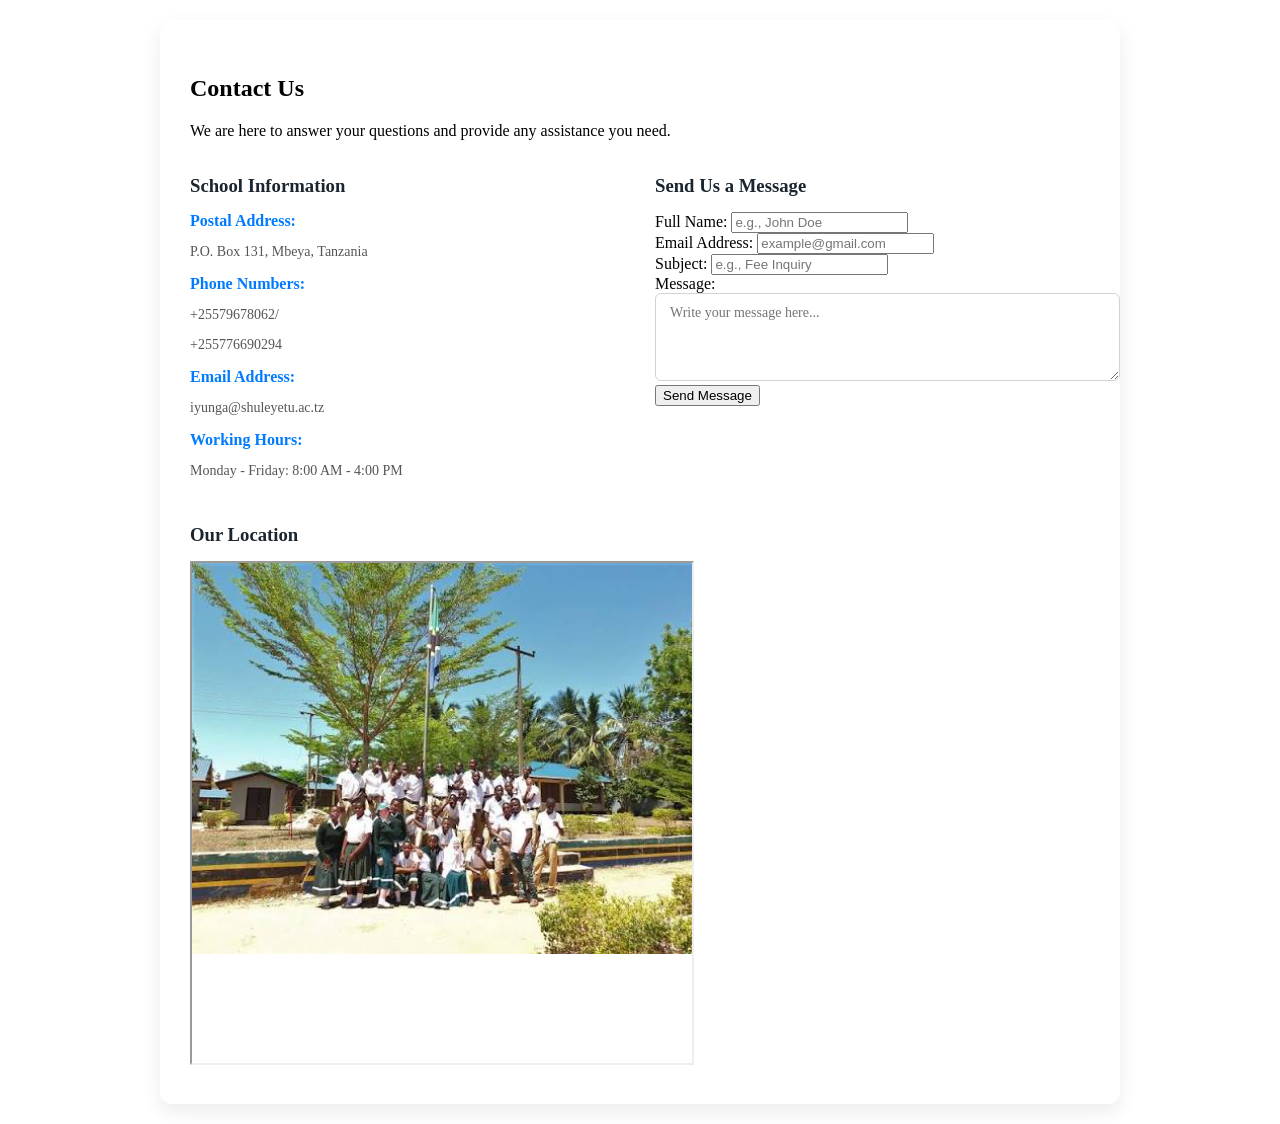
<file: about school.html>
<!DOCTYPE html>
<html lang="en">
<head>
    <meta charset="UTF-8">
    <meta name="viewport" content="width=device-width, initial-scale=1.0">
    <title>about school</title>
</head>
<body>
    <div class="contact-container">
    <h2>Contact Us</h2>
    <p class="subtitle">We are here to answer your questions and provide any assistance you need.</p>

    <div class="contact-wrapper">
        
    
        <div class="contact-info">
            <h3>School Information</h3>
            
            <div class="info-item">
                <strong>Postal Address:</strong>
                <p>P.O. Box 131, Mbeya, Tanzania</p>
            </div>

            <div class="info-item">
                <strong>Phone Numbers:</strong>
                <p>+25579678062/ </p>
                <p>+255776690294</p>
            </div>

            <div class="info-item">
                <strong>Email Address:</strong>
                <p>iyunga@shuleyetu.ac.tz</p>
            </div>

            <div class="info-item">
                <strong>Working Hours:</strong>
                <p>Monday - Friday: 8:00 AM - 4:00 PM</p>
            </div>
        </div>

    
        <form action="#" method="POST" class="contact-form">
            <h3>Send Us a Message</h3>

            <div class="form-group">
                <label for="senderName">Full Name:</label>
                <input type="text" id="senderName" name="senderName" placeholder="e.g., John Doe" required>
            </div>

            <div class="form-group">
                <label for="senderEmail">Email Address:</label>
                <input type="email" id="senderEmail" name="senderEmail" placeholder="example@gmail.com" required>
            </div>

            <div class="form-group">
                <label for="subject">Subject:</label>
                <input type="text" id="subject" name="subject" placeholder="e.g., Fee Inquiry" required>
            </div>

            <div class="form-group">
                <label for="message">Message:</label>
                <textarea id="message" name="message" rows="4" placeholder="Write your message here..." required></textarea>
            </div>

            <button type="submit" class="submit-btn">Send Message</button>
        </form>

    </div>


    <div class="map-container">
        <h3>Our Location</h3>
        <iframe 
        <img src="iyunga.jpg" alt="iyunga photo" width="500px" height="500px">
            width="100%" 
            height="300" 
            style="border:0; border-radius: 8px;" 
            allowfullscreen="" 
            loading="lazy">
        </iframe>
    </div>

</div>
<style>
    .contact-container {
    background-color: #ffffff;
    padding: 35px 30px;
    border-radius: 12px;
    box-shadow: 0 8px 20px rgba(0, 0, 0, 0.08);
    width: 100%;
    max-width: 900px;
    margin: 20px auto;
}

.contact-wrapper {
    display: flex;
    flex-wrap: wrap;
    gap: 30px;
    margin-bottom: 30px;
}

.contact-info, .contact-form {
    flex: 1;
    min-width: 280px;
}

.contact-info h3, .contact-form h3, .map-container h3 {
    margin-bottom: 15px;
    color: #1a252f;
}

.info-item {
    margin-bottom: 15px;
}

.info-item strong {
    color: #007bff;
    display: block;
    margin-bottom: 3px;
}

.info-item p {
    color: #555;
    font-size: 14px;
}

.contact-form textarea {
    width: 100%;
    padding: 11px 14px;
    border: 1px solid #ced4da;
    border-radius: 6px;
    font-size: 14px;
    font-family: inherit;
    resize: vertical;
}

.contact-form textarea:focus {
    border-color: #007bff;
    outline: none;
    box-shadow: 0 0 5px rgba(0, 123, 255, 0.25);
}

.map-container {
    margin-top: 20px;
}
</style>
    
</body>
</html>
</file>
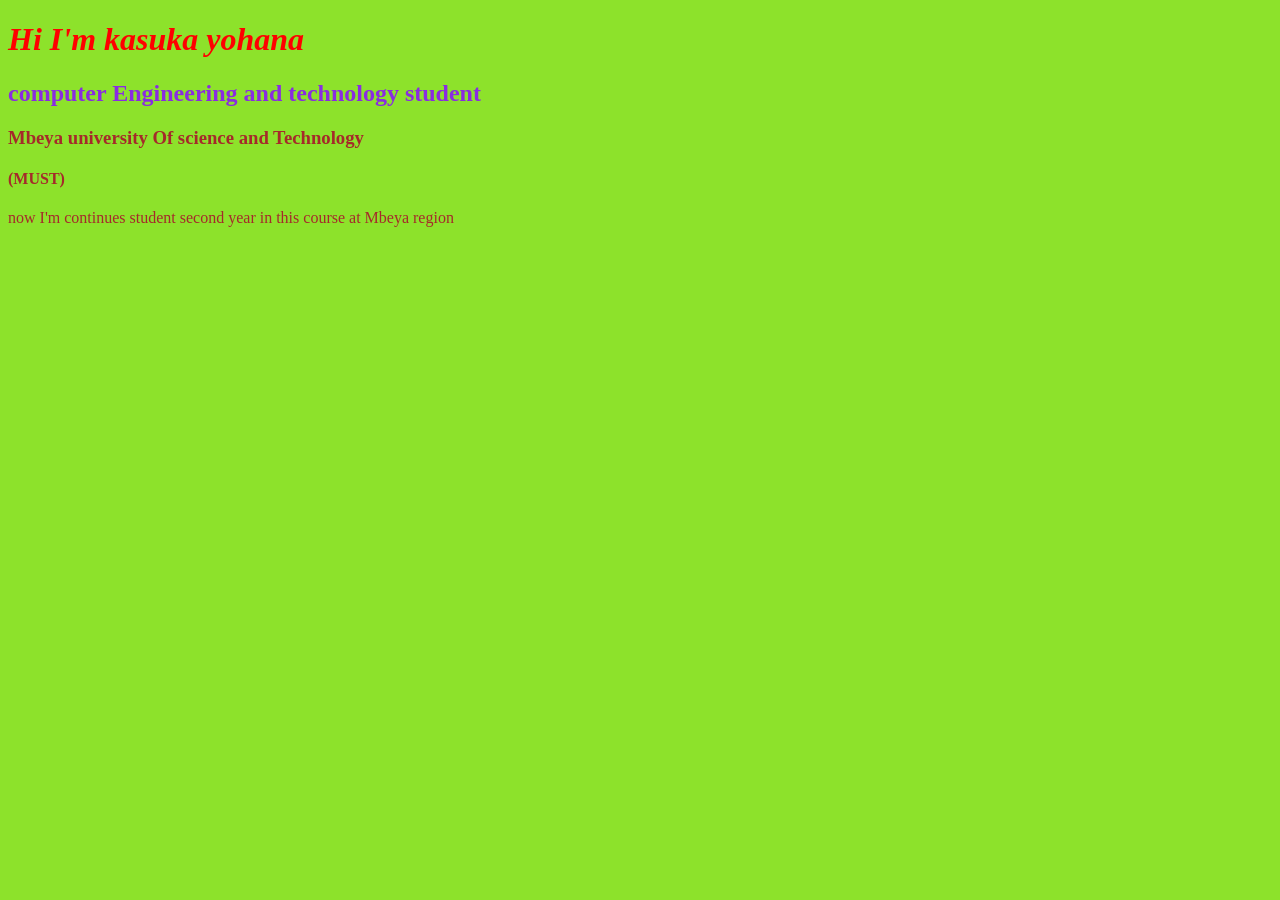
<file: About.html>
<!DOCTYPE html>
<html lang="en">
<head>
    <meta charset="UTF-8">
    <meta name="viewport" content="width=device-width, initial-scale=1.0">
    <title>About kasuka</title>
</head>
<body>
  
    <h1>Hi I'm kasuka yohana</h1>
    <h2>computer Engineering and technology student</h2>
    <h3>Mbeya university Of science and Technology</h3>
    <h4>(MUST)</h4>
    <p>now I'm continues student second year in this course at Mbeya region</p>
    <style>
        body {
            background-color: rgb(141, 226, 43);
            color: brown;
            height: 1px;
            h1 {
                color: red;
                font-style: oblique;
            }
            h2 {
                color: blueviolet;
            }
        }
    </style>
    
</body>
</html>
</file>
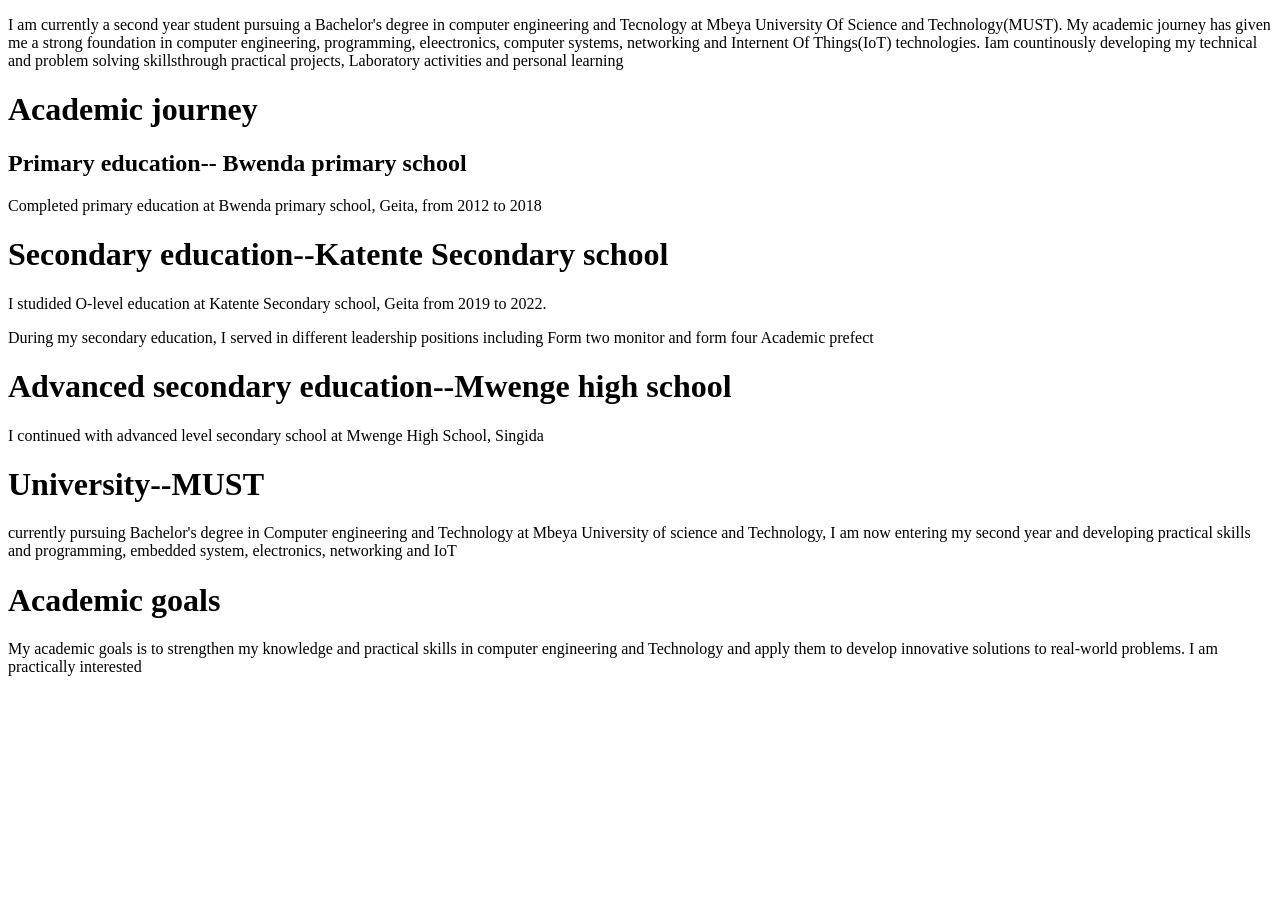
<file: Academic status.html>
<!DOCTYPE html>
<html lang="en">
<head>
    <meta charset="UTF-8">
    <meta name="viewport" content="width=device-width, initial-scale=1.0">
    <title>My academic status</title>
</head>
<body>
   
    <p>I am currently a second year student pursuing a Bachelor's degree in computer engineering and Tecnology at Mbeya University Of Science  and Technology(MUST). My academic journey has given me a strong foundation in computer engineering, programming, eleectronics, computer systems, networking and Internent Of Things(IoT) technologies. Iam countinously developing my technical and problem solving skillsthrough practical projects, Laboratory activities and personal learning</p>
    <h1>Academic journey</h1>
    <h2>Primary education-- Bwenda primary school</h2>
    <p>Completed primary education at Bwenda primary school, Geita, from 2012 to 2018</p>

    <h1>Secondary education--Katente Secondary school</h1>
    <p>I studided O-level education at Katente Secondary school, Geita from 2019 to 2022.</p>
    <p>During my secondary education, I served in different leadership positions including Form two monitor and form four Academic prefect</p>

    <h1>Advanced secondary education--Mwenge high school</h1>
    <p>I continued with advanced level secondary school at Mwenge High School, Singida</p>

    <h1>University--MUST</h1>
    <p>currently pursuing Bachelor's degree in Computer engineering and Technology at Mbeya University of science and Technology, I am now entering my second year and developing practical skills and programming, embedded system, electronics, networking and IoT</p>

    <h1>Academic goals</h1>
    <p>My academic goals is to strengthen my knowledge and practical skills in computer engineering and Technology and apply them to develop innovative solutions to real-world problems. I am practically interested</p>
    
</body>
</html>
</file>
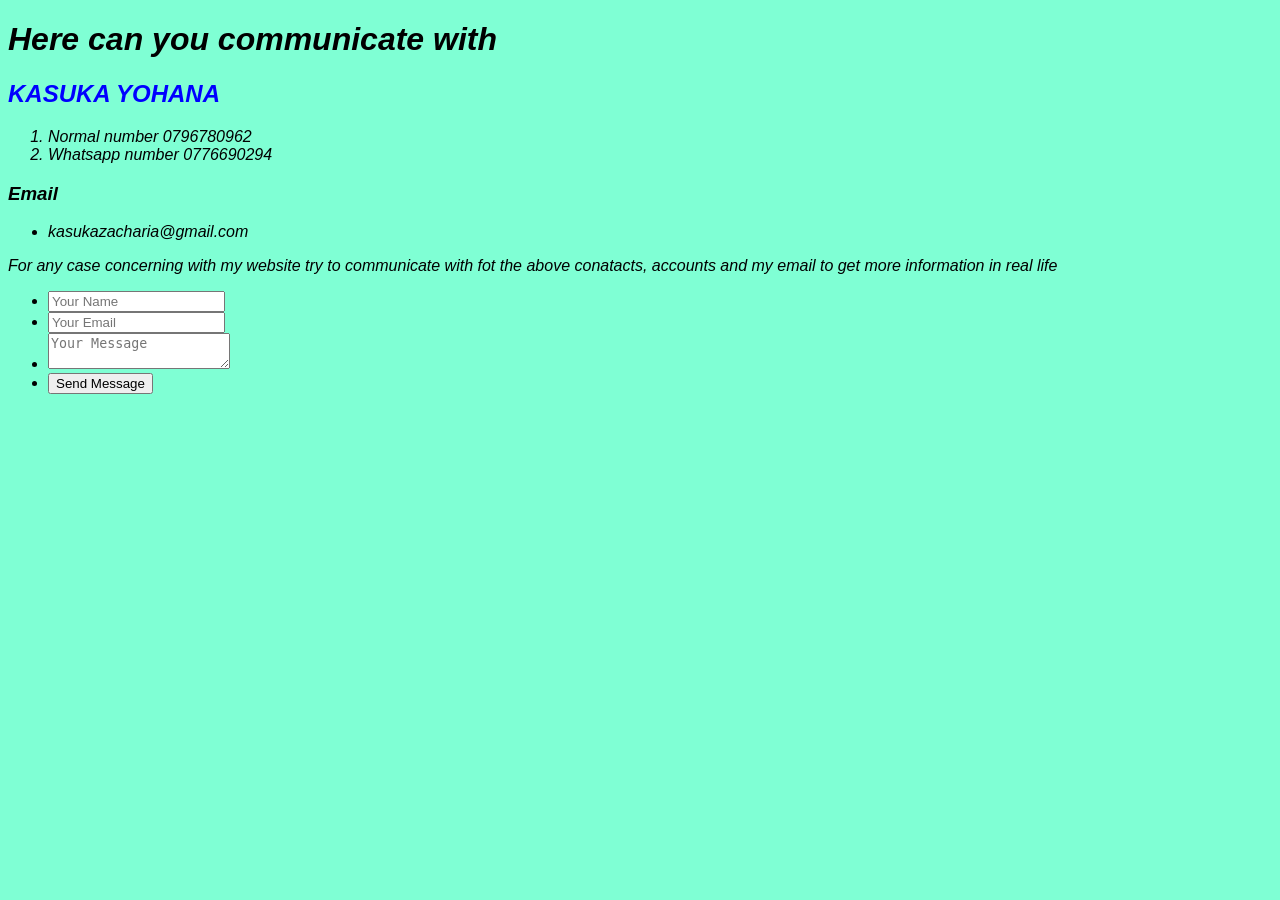
<file: contact me.html>
<!DOCTYPE html>
<html lang="en">
<head>
    <meta charset="UTF-8">
    <meta name="viewport" content="width=device-width, initial-scale=1.0">
    <title>contact me</title>
</head>
<body>
   
</nav>
    <h1>Here can you communicate with </h1>
    <H2>KASUKA YOHANA</H2>
    <ol>
        <li>Normal number  0796780962</li>
        <li>Whatsapp number 0776690294</li>
        
    </ol>
    <h3>Email</h3>
    <ul>
        <li>kasukazacharia@gmail.com</li>
    </ul>
    <p>For any case concerning with my website try to communicate with fot the above conatacts, accounts and my email to get more information in real life</p>
    <form>
        <ul>
            <li><input type="text" placeholder="Your Name" required></li>
            <li> <input type="email" placeholder="Your Email"></li>
            <li><textarea placeholder="Your Message"></textarea></li>
            <li><button>Send Message</button></li>
        </ul>
        
    </form>
    
</body>
<style>
    body{
        background-color: aquamarine;
         font-family: Arial, sans-serif;
         font-weight: 200px;
         font-style: oblique;
         font-size: medium;
         H2 {
            color: blue;
         }
    }
</style>
</html>
</file>
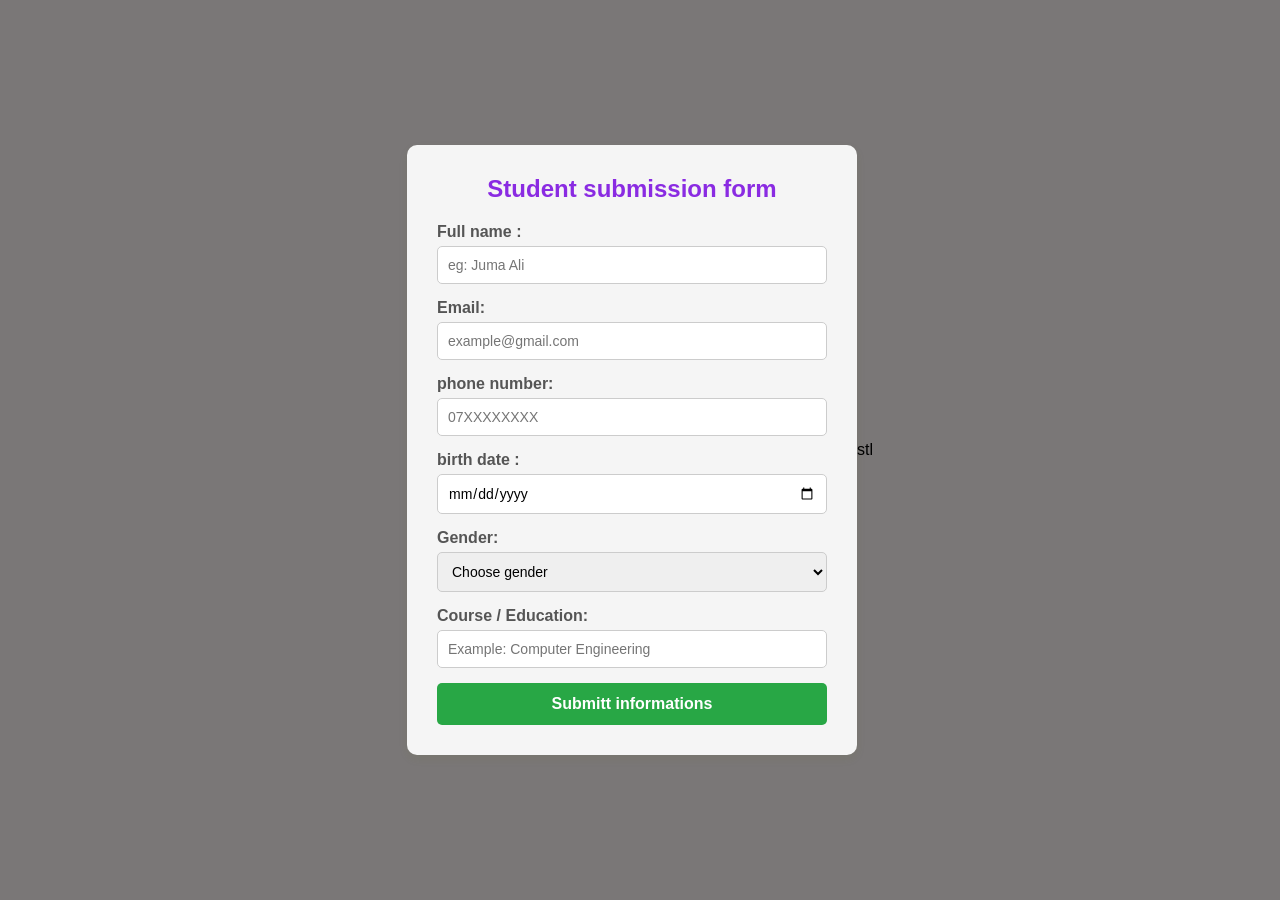
<file: form.html>
<!DOCTYPE html>
<html lang="en">
<head>
    <meta charset="UTF-8">
    <meta name="viewport" content="width=device-width, initial-scale=1.0">
    <title>Student submission form </title>
</head>
<body>
    <div class="form-container">
    <h2>Student submission form</h2>
    <form action="#" method="POST">
        
        <div class="form-group">
            <label for="fullName">Full name :</label>
            <input type="text" id="fullName" name="fullName" placeholder="eg: Juma Ali" required>
        </div>

        <div class="form-group">
            <label for="email">Email:</label>
            <input type="email" id="email" name="email" placeholder="example@gmail.com" required>
        </div>

        <div class="form-group">
            <label for="phone">phone number:</label>
            <input type="tel" id="phone" name="phone" placeholder="07XXXXXXXX" required>
        </div>

        <div class="form-group">
            <label for="dob"> birth date :</label>
            <input type="date" id="dob" name="dob" required>
        </div>

        <div class="form-group">
            <label for="gender">Gender:</label>
            <select id="gender" name="gender" required>
                <option value="">Choose gender</option>
                <option value="male">Male</option>
                <option value="female">Female</option>
            </select>
        </div>

        <div class="form-group">
            <label for="course">Course / Education:</label>
            <input type="text" id="course" name="course" placeholder="Example: Computer Engineering" required>
        </div>

        <button type="submit" class="submit-btn">Submitt informations</button>

    </form>
</div>
stl
<style>
    * {
    box-sizing: border-box;
    margin: 0;
    padding: 0;
    font-family: 'Segoe UI', Tahoma, Geneva, Verdana, sans-serif;
}

body {
    background-color: rgb(122, 119, 119);
    display: flex;
    justify-content: center;
    align-items: center;
    min-height: 100vh;
    padding: 20px;
}

.form-container {
    background-color: whitesmoke;
    padding: 30px;
    border-radius: 10px;
    box-shadow: 0 4px 8px rgba(105, 119, 43, 0.1);
    width: 100%;
    max-width: 450px;
}

.form-container h2 {
    text-align: center;
    margin-bottom: 20px;
    color: blueviolet;
}

.form-group {
    margin-bottom: 15px;
}

.form-group label {
    display: block;
    margin-bottom: 5px;
    font-weight: bold;
    color: #555;
}

.form-group input, 
.form-group select {
    width: 100%;
    padding: 10px;
    border: 1px solid #ccc;
    border-radius: 5px;
    font-size: 14px;
}

.form-group input:focus, 
.form-group select:focus {
    border-color: #007bff;
    outline: none;
}

.submit-btn {
    width: 100%;
    padding: 12px;
    background-color: #28a745;
    color: white;
    border: none;
    border-radius: 5px;
    font-size: 16px;
    font-weight: bold;
    cursor: pointer;
    transition: background-color 0.3s ease;
}

.submit-btn:hover {
    background-color: blue;
}
</style>
    
</body>
</html>
</file>
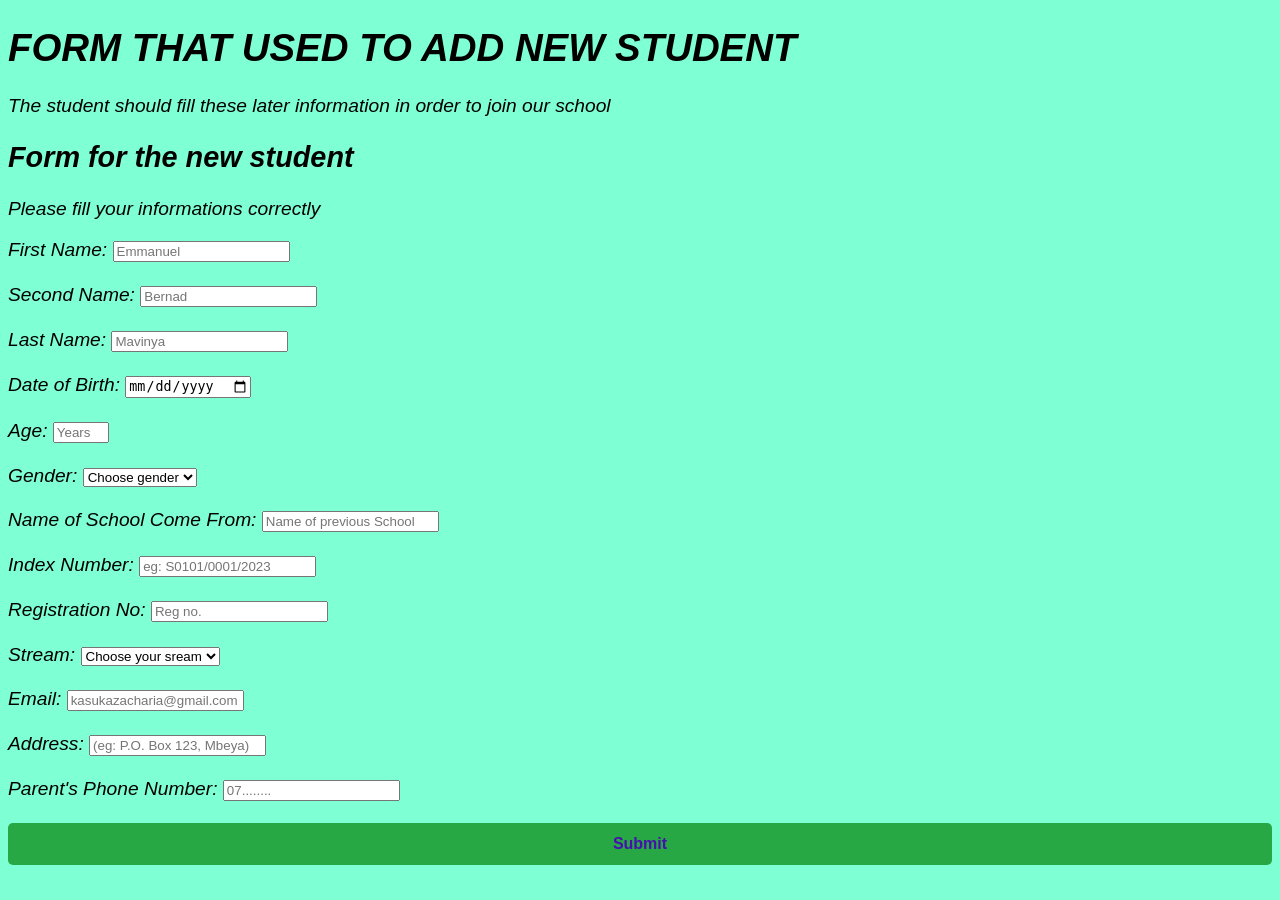
<file: form1.html>
<!DOCTYPE html>
<html lang="en">
<head>
    <meta charset="UTF-8">
    <meta name="viewport" content="width=device-width, initial-scale=1.0">
    <title>student submission</title>
</head>
<body>
    <h1>FORM THAT USED TO ADD NEW STUDENT </h1>
    <p>The student should fill these later information in order to join our school</p>
   
<div class="form-container">
<h2>Form for the new student</h2>
<p class="subtitle">Please fill your informations correctly</p>
<form action="#" method="POST">

<div class="form-group">
<label for="firstName">First Name:</label>
<input type="text" id="firstName" name="firstName" placeholder="Emmanuel" required> 
</div>
<br>

<div class="form-group">
<label for="secondName">Second Name:</label>
<input type="text" id="secondName" name="secondName" placeholder="Bernad" required>
</div>
<br>

<div class="form-group">
<label for="lastName">Last Name:</label>
<input type="text" id="lastName" name="lastName" placeholder="Mavinya" required>
</div>
<br>

<div class="form-group">
<label for="dob">Date of Birth:</label>
<input type="date" id="dob" name="dob" required>
</div>
<br>
<div class="form-group">
<label for="age">Age:</label>
<input type="number" id="age" name="age" placeholder="Years" min="1" max="100" required>
</div>
<br>

<div class="form-group">
<label for="gender">Gender:</label>
<select id="gender" name="gender" required>
<option value="">Choose gender</option>
<option value="Male">Male</option>
<option value="Female">Female</option>
</select>
</div>
<br>

<div class="form-group">
<label for="previousSchool">Name of School Come From:</label>
<input type="text" id="previousSchool" name="previousSchool" placeholder="Name of previous School" required>
</div>
<br>

<div class="form-group">
<label for="indexNumber">Index Number:</label>
<input type="text" id="indexNumber" name="indexNumber" placeholder="eg: S0101/0001/2023" required>
</div>
<br>
<div class="form-group">
<label for="regNo">Registration No:</label>
<input type="text" id="regNo" name="regNo" placeholder="Reg no." required>
</div>
<br>

<div class="form-group">
<label for="stream">Stream:</label>
<select id="stream" name="stream" required>
<option value="">Choose your sream </option>
<option value="Science">Science</option>
<option value="Arts">Arts</option>
<option value="Commercial">Commercial</option>
</select>
</div>
<br>
<div class="form-group">
<label for="email">Email:</label>
<input type="email" id="email" name="email" placeholder="kasukazacharia@gmail.com" required>
</div>
<br>
<div class="form-group">
<label for="address">Address:</label>
<input type="text" id="address" name="address" placeholder="(eg: P.O. Box 123, Mbeya)" required>
</div>
<br>
<div class="form-group">
<label for="parentPhone">Parent's Phone Number:</label>
<input type="tel" id="parentPhone" name="parentPhone" placeholder="07........" required>
</div>
<br>
<button type="submit" class="submit-btn">Submit</button>
</form>
</div>
<style>
    body {
        background-color:aquamarine;
        justify-content: center;
        align-items: center;
        font-style: oblique;
        font-weight: 200px;
        font-family: 'Segoe UI', Tahoma, Geneva, Verdana, sans-serif;
        font-size: larger;
        
        .submit-btn {
    width: 100%;
    padding: 12px;
    background-color: #28a745;
    color: rgb(71, 15, 175);
    border: none;
    border-radius: 5px;
    font-size: 16px;
    font-weight: bold;
    cursor: pointer;
    transition: background-color 0.3s ease;
}
        
    }
</style>
    
</body>
</html>
</file>
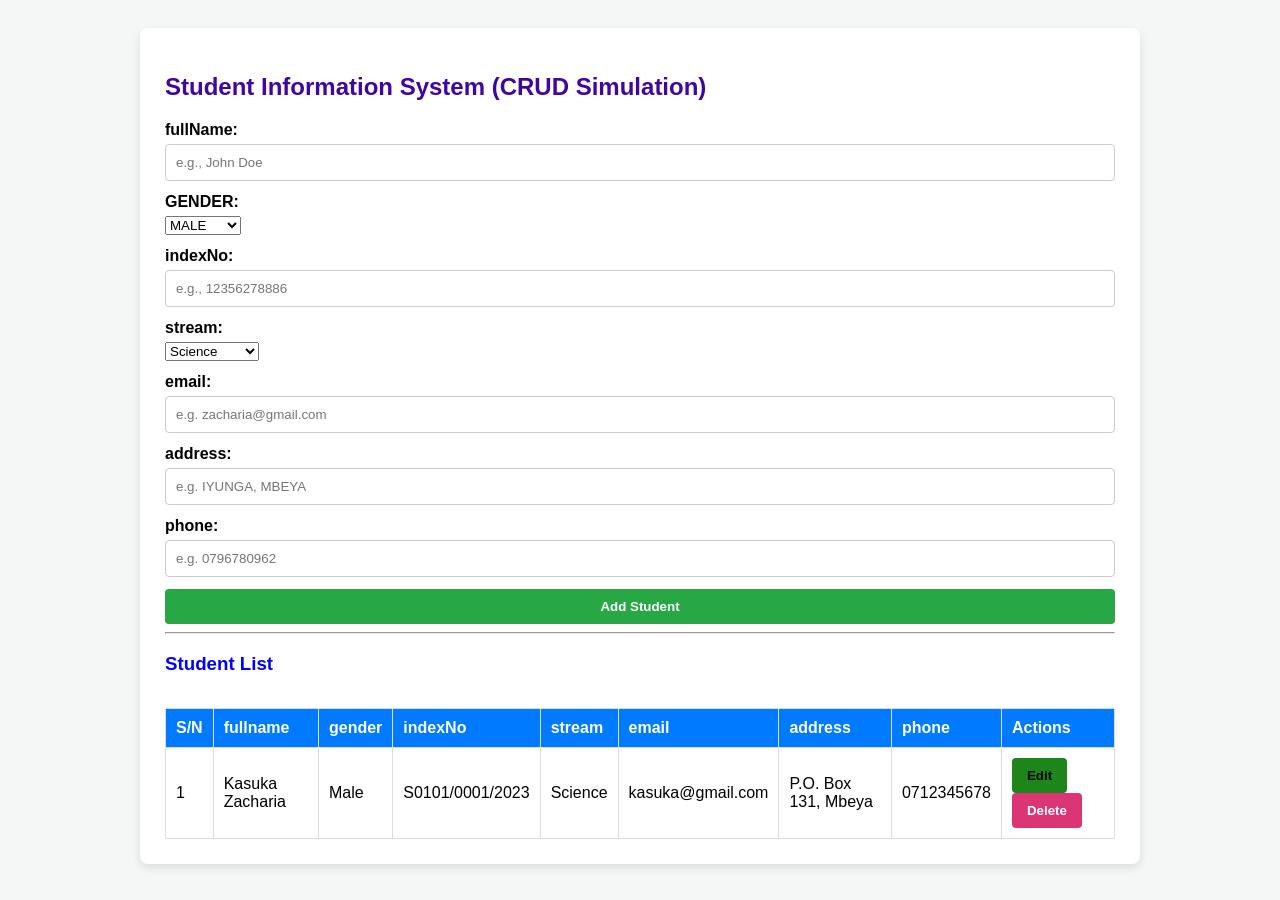
<file: Fronted CRUD Simulation.html>
<!DOCTYPE html>
<html lang="en">
<head>
    <meta charset="UTF-8">
    <meta name="viewport" content="width=device-width, initial-scale=1.0">
    <title>Frontend CRUD Simulation</title>
    <link rel="stylesheet" href="style.css">
</head>
<body>

    <div class="crud-container">
        <h2>Student Information System (CRUD Simulation)</h2>

        <!-- FORM FOR ADDING / EDITING DATA (CREATE / UPDATE) -->
        <form id="studentForm">
            <input type="hidden" id="studentIndex" value=""> <!-- Used during updates -->
            
            <div class="form-group">
                <label for="fullName">fullName:</label>
                <input type="text" id="fullName" placeholder="e.g., John Doe" required>
            </div>
            
            <div class="form-group">
                <label for="GENDER">GENDER:</label>
                <select id="gender" required>
                    <option value="MALE">MALE</option>
                    <option value="FEMALE">FEMALE</option>
                </select>
            </div>

            <div class="form-group">
                <label for="course">indexNo:</label>
                <input type="text" id="indexNo" placeholder="e.g., 12356278886" required>
            </div>

            <div class="form-group">
                <label for="stream">stream:</label>
                <select id="stream" required>
                    <option value="Science">Science</option>
                    <option value="Commercial">Commercial</option>
                    <option value="Arts">Arts</option>   
                </select>
            </div>

            <div class="form-group">
                <label for="email">email:</label>
                <input type="text" id="email" placeholder="e.g. zacharia@gmail.com" required>
            </div>

            <div class="form-group">
                <label for="address">address:</label>
                <input type="text" id="address" placeholder="e.g. IYUNGA, MBEYA" required>
            </div>

            <div class="form-group">
                <label for="phone">phone:</label>
                <input type="text" id="phone" placeholder="e.g. 0796780962" required>
            </div>

            <button type="submit" id="submitBtn">Add Student</button>
        </form>

        <hr>

        <!-- TABLE FOR DISPLAYING DATA (READ / DELETE / EDIT) -->
        <h3>Student List</h3>
        <div style="overflow-x: auto;">
            <table>
                <thead>
                    <tr>
                        <th>S/N</th>
                        <th>fullname</th>
                        <th>gender</th>
                        <th>indexNo</th>
                        <th>stream</th>
                        <th>email</th>
                        <th>address</th>
                        <th>phone</th>
                        <th>Actions</th>
                    </tr>
                </thead>
                <tbody id="studentTableBody">
                    <!-- Data will be populated here via JavaScript -->
                </tbody>
            </table>
        </div>
    </div>

    <script src="script.js"></script>
    <style>
        h3 {
            color: blue;
        }
    </style>
</body>
</html>
</file>
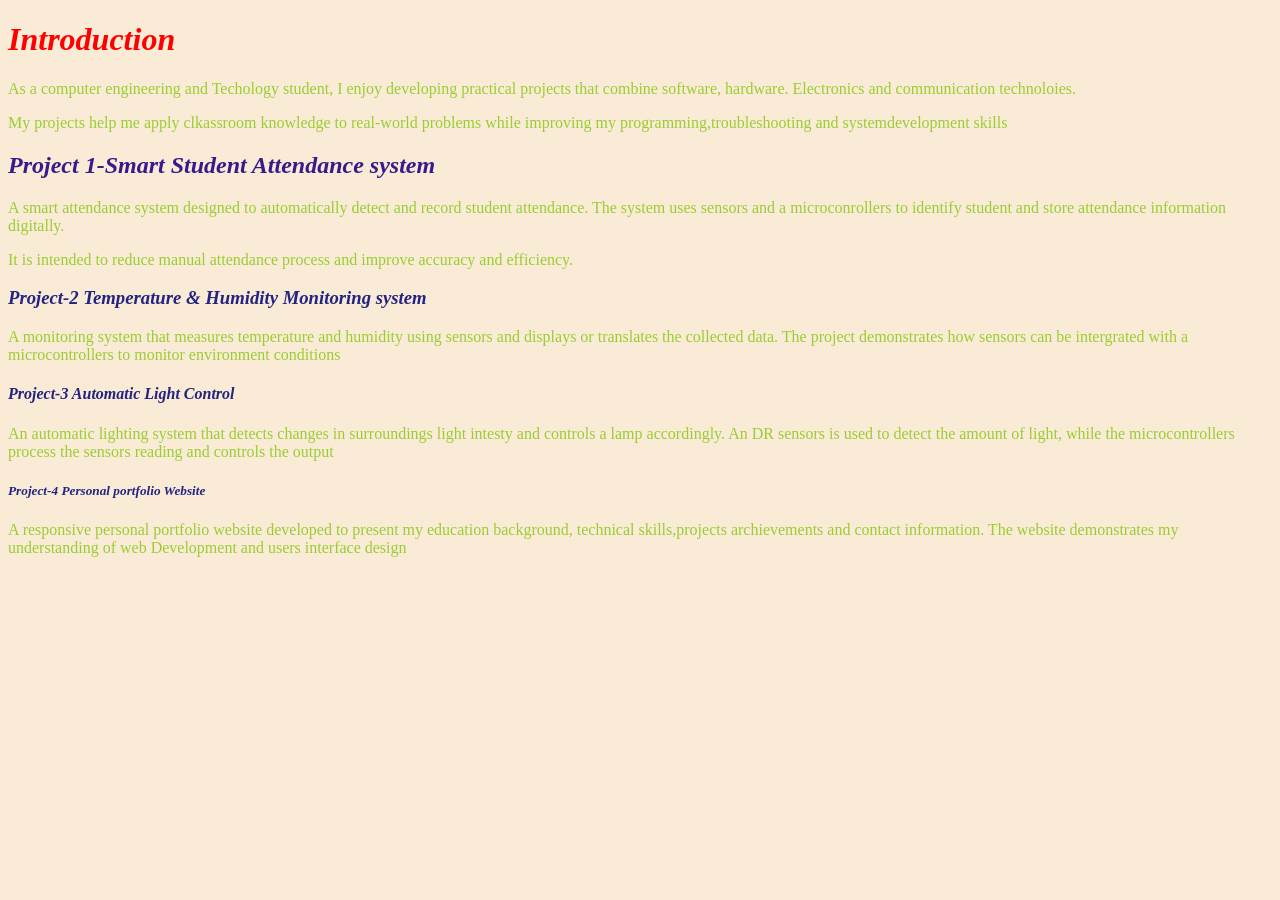
<file: projects.html>
<!DOCTYPE html>
<html lang="en">
<head>
    <meta charset="UTF-8">
    <meta name="viewport" content="width=device-width, initial-scale=1.0">
    <title>My Projects</title>
</head>
<body>
   
    <h1>Introduction</h1>
    <p>As a computer engineering and Techology student, I enjoy developing practical projects that combine software, hardware. Electronics and communication technoloies.</p>
    <p>My projects help me apply clkassroom knowledge to real-world problems while improving my programming,troubleshooting and systemdevelopment skills</p>
    <h2>Project 1-Smart Student Attendance system</h2>
    <p>A smart attendance system designed to automatically detect and record student attendance. The system uses sensors and a microconrollers to identify student and store attendance information digitally.</p>
    <p>It is intended to reduce manual attendance process and improve accuracy and efficiency.</p>

    <h3>Project-2 Temperature & Humidity Monitoring system</h3>
    <p>A monitoring system that measures temperature and humidity using sensors and displays or translates the collected data. The project demonstrates how sensors can be intergrated with a microcontrollers to monitor environment conditions</p>

    <h4>Project-3 Automatic Light Control</h4>
    <p>An automatic lighting system that detects changes in surroundings light intesty and controls a lamp accordingly. An DR sensors is used to detect the amount of light, while the microcontrollers process the sensors reading and controls the output</p>

    <h5>Project-4 Personal portfolio Website</h5>
    <p>A responsive personal portfolio website developed to present my education background, technical skills,projects archievements and contact information. The website demonstrates my understanding of web Development and users interface design</p>
    <style>
        body {
            background-color: antiquewhite;
            h1 {
                color: red;
                font-style: oblique;
            }
             h2 {
                    color: rgb(59, 25, 139);
                    font-style: oblique;

                }
                h3 {
                    color: rgb(35, 35, 129);
                    font-style: oblique;
                }
                h4  {
                    color: rgb(35, 35, 129);
                    font-style: oblique;
                }
                h5  {
                    color: rgb(35, 35, 129);
                    font-style: oblique;
                }
                p {
                    color: yellowgreen;
                }
        }
    </style>
    
</body>
</html>
</file>
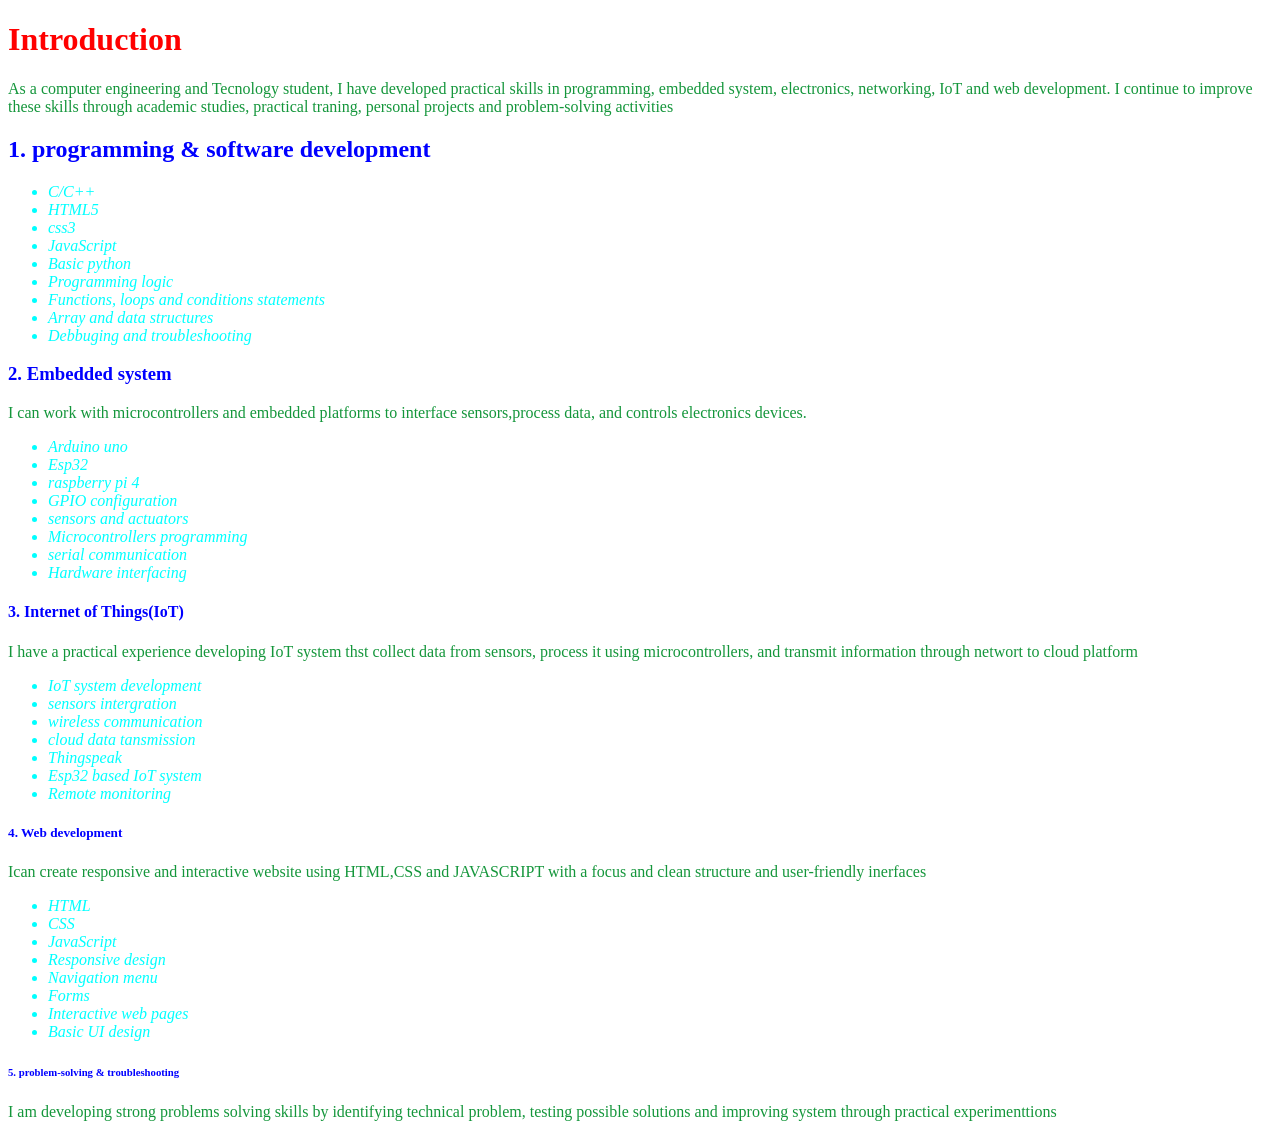
<file: Skills.html>
<!DOCTYPE html>
<html lang="en">
<head>
    <meta charset="UTF-8">
    <meta name="viewport" content="width=device-width, initial-scale=1.0">
    <title>My technical skills</title>
</head>
<body>
   
    <h1>Introduction</h1>
    <p>As a computer engineering and Tecnology student, I have developed practical skills in programming, embedded system, electronics, networking, IoT and web development. I continue to improve these skills through academic studies, practical traning, personal projects and problem-solving activities</p>
    <h2>1. programming & software development</h2>
    <ul>
        <li>C/C++</li>
        <LI>HTML5</LI>
        <li>css3</li>
        <li>JavaScript</li>
        <li>Basic python</li>
        <li>Programming logic</li>
        <li>Functions, loops and conditions statements</li>
        <li>Array and data structures</li>
        <li>Debbuging and troubleshooting</li>
       
    </ul>
     <h3>2. Embedded system</h3>
        <p>I can work with microcontrollers and embedded platforms to interface sensors,process data, and controls electronics devices.</p>
        <ul>
            <li>Arduino uno</li>
            <li>Esp32</li>
            <li>raspberry pi 4</li>
            <li>GPIO configuration</li>
            <li>sensors and actuators</li>
            <li>Microcontrollers programming</li>
            <li>serial communication</li>
            <li>Hardware interfacing</li>
        </ul>
        <h4>3. Internet of Things(IoT)</h4>
        <p>I have a practical experience developing IoT system thst collect data from sensors, process it using microcontrollers, and transmit information through networt to cloud platform</p>
        <ul>
            <li>IoT system development</li>
            <li>sensors intergration</li>
            <li>wireless communication</li>
            <li>cloud data tansmission</li>
            <li>Thingspeak</li>
            <li>Esp32 based IoT system</li>
            <li>Remote monitoring</li>
        </ul>
        <h5>4. Web development</h5>
        <p>Ican create responsive and interactive website using HTML,CSS and JAVASCRIPT with a focus and clean structure and user-friendly inerfaces</p>
        <ul>
            <li>HTML</li>
            <LI>CSS</LI>
            <LI>JavaScript</LI>
            <li>Responsive design</li>
            <li>Navigation menu</li>
            <li>Forms</li>
            <li>Interactive web pages</li>
            <li>Basic UI design</li>
        </ul>
        <h6>5. problem-solving & troubleshooting</h6>
        <p>I am developing strong problems solving skills by identifying technical problem, testing possible solutions and improving system through practical experimenttions</p>
        <style>
            body {
                h1 {
                    color: red;
                    font-style: normal;
                }
                h2 {
                    color: blue;
                    font-style: normal;
                }
                h3  {
                    color: blue;
                    font-style: normal;
                }
                h4  {
                    color: blue;
                    font-style: normal;
                }
                h5 {
                    color: blue;
                    font-style: normal;
                }
                h6 {
                    color: blue;
                    font-style: normal;
                }
                p {
                    color: rgb(20, 150, 59);
                }
                ul {
                    color: aqua;
                    font-style: oblique;
                }
            }
        </style>
    
</body>
</html>
</file>
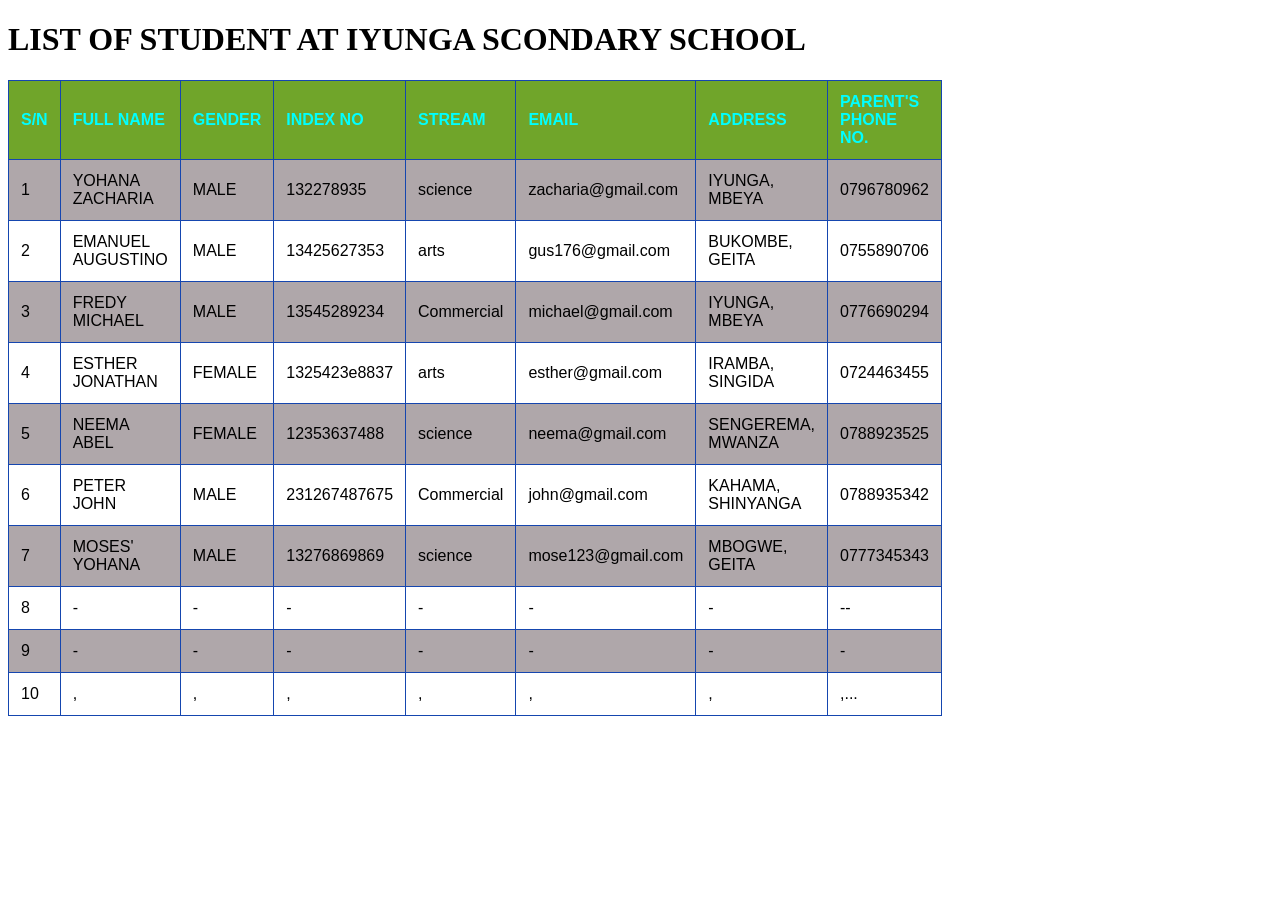
<file: Student table.html>
<!DOCTYPE html>
<html lang="en">
<head>
    <meta charset="UTF-8">
    <meta name="viewport" content="width=device-width, initial-scale=1.0">
    <title>View student table</title>
</head>
<body>
    <h1>LIST OF STUDENT AT IYUNGA SCONDARY SCHOOL</h1>
    <table>
        <tr>
            <th>S/N</th>
            <th>FULL NAME</th>
            <th>GENDER</th>
            <TH>INDEX NO</TH>
            <th>STREAM</th>
            <th>EMAIL</th>
            <th>ADDRESS</th>
            <th>PARENT'S PHONE NO.</th>
            <tr>
                <td>1</td>
                <td>YOHANA ZACHARIA</td>
                <td>MALE</td>
                <td>132278935</td>
                <td>science</td>
                <td>zacharia@gmail.com</td>
                <td>IYUNGA, MBEYA</td>
                <td>0796780962</td>
            </tr>
            <tr>
                <td>2</td>
                <td>EMANUEL AUGUSTINO</td>
                <td>MALE</td>
                <td>13425627353</td>
                <td>arts</td>
                <td>gus176@gmail.com</td>
                <td>BUKOMBE, GEITA</td>
                <td>0755890706</td>
            </tr>
            <tr>
                <td>3</td>
                <td>FREDY MICHAEL</td>
                <td>MALE</td>
                <td>13545289234</td>
                <td>Commercial</td>
                <td>michael@gmail.com</td>
                <td>IYUNGA, MBEYA</td>
                <td>0776690294</td>
            </tr>
            <tr>
                <td>4</td>
                <td>ESTHER JONATHAN</td>
                <td>FEMALE</td>
                <td>1325423e8837</td>
                <td>arts</td>
                <td>esther@gmail.com</td>
                <td>IRAMBA, SINGIDA</td>
                <td>0724463455</td>
            </tr>
            <tr>
                <td>5</td>
                <td>NEEMA ABEL</td>
                <td>FEMALE</td>
                <td>12353637488</td>
                <td>science</td>
               <td> neema@gmail.com</td>
               <td>SENGEREMA, MWANZA</td>
               <td>0788923525</td>
            </tr>
            <tr>
                <td>6</td>
                <td>PETER JOHN</td>
                <td>MALE</td>
                <td>231267487675</td>
                <td>Commercial</td>
                <td>john@gmail.com</td>
                <td>KAHAMA, SHINYANGA</td>
                <td>0788935342</td>
            </tr>
            <tr>
                <td>7</td>
                <td>MOSES' YOHANA</td>
                <td>MALE</td>
                <td>13276869869</td>
                <td>science</td>
                <td>mose123@gmail.com</td>
                <td>MBOGWE, GEITA</td>
                <td>0777345343</td>
            </tr>
            <tr>
                <td>8</td>
                 <td>-</td>
                  <td>-</td>
                   <td>-</td>
                    <td>-</td>
                     <td>-</td>
                      <td>-</td>
                       <td>--</td>
            </tr>
            <tr>
                <td>9</td>
                 <td>-</td>
                  <td>-</td>
                   <td>-</td>
                    <td>-</td>
                     <td>-</td>
                      <td>-</td>
                       <td>-</td>
            </tr>
            <tr>
                <td>10</td>
                 <td>,</td>
                  <td>,</td>
                   <td>,</td>
                    <td>,</td>
                     <td>,</td>
                      <td>,</td>
                       <td>,...</td>
            </tr>


        </tr>
    </table>
    <style>
        table {
            width: 100%;
            max-width: 600px;
            border-collapse: collapse;
            margin: 20px o;
            font-family: Arial, sans-serif;
            th, td {
                border: 1px solid #1546af;
                text-align: left;
                padding: 12px;
            }
            th {
                background-color: rgb(112, 165, 42);
                color: aqua;
            }
            tr:nth-child(even) {
                background-color: rgb(175, 167, 170);
            }
            tr:hover {
                background-color: goldenrod;
            }
        }
    </style>
    
</body>
</html>
</file>
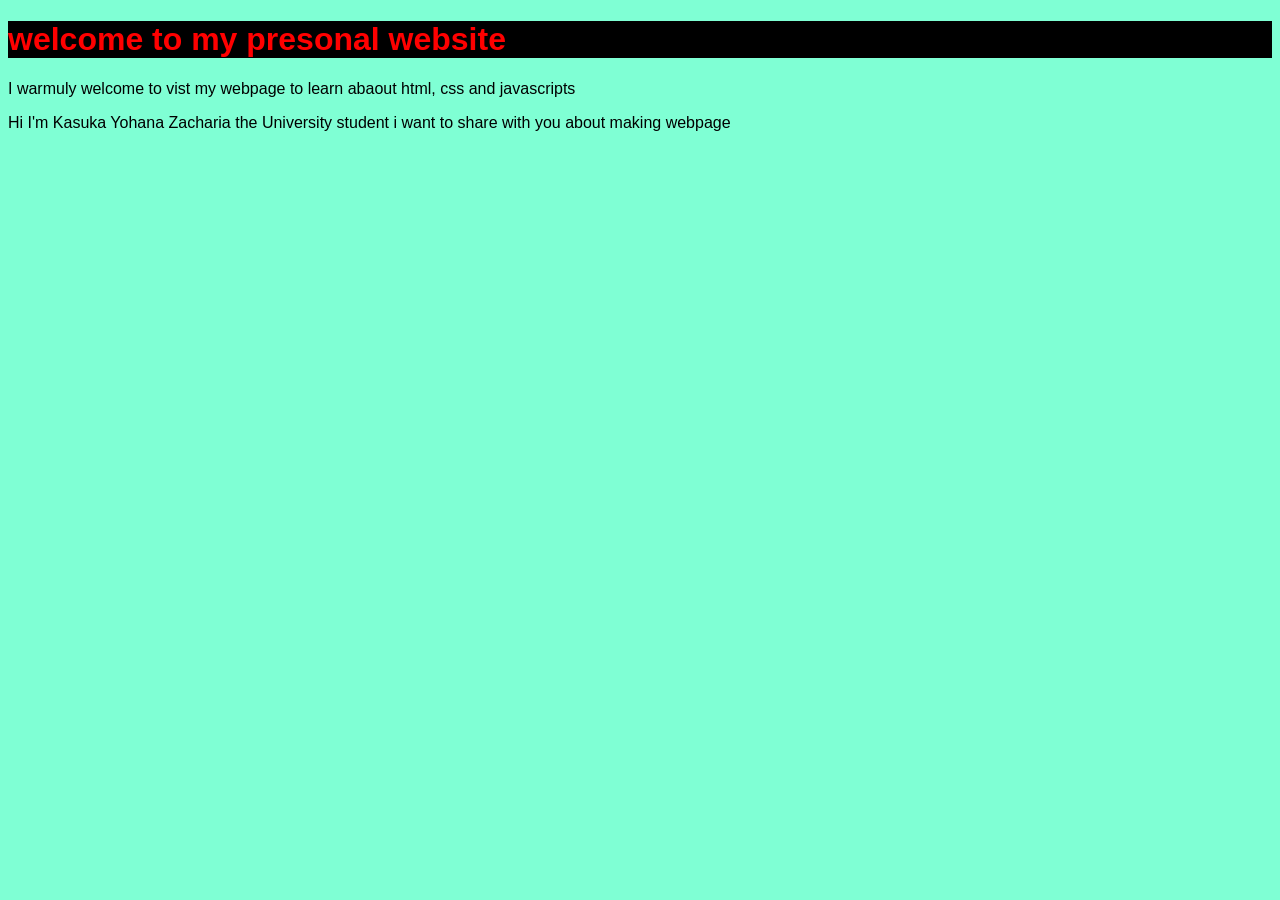
<file: welcome.html>
<!DOCTYPE html>
<html lang="en">
<head>
    <meta charset="UTF-8">
    <meta name="viewport" content="width=device-width, initial-scale=1.0">
    <title>welcome</title>
</head>
<body>
   
    <h1>welcome to my presonal website</h1>
    <p> I warmuly welcome to vist my webpage to learn abaout html, css and javascripts</p>
    <p>Hi I'm Kasuka Yohana Zacharia the University student i want to share with you about making webpage</p>
    <style>
        h1 {
            background-color: black;
            color: rgb(255, 0, 0);
        }
        body {
            background-color: aquamarine;
            font-family: Arial, Helvetica, sans-serif;
            font-size: medium;
            font-weight: 200;
            font-style: normal;
            font-display: auto;
        }
    </style>
    
</body>
</html>
</file>
<file: style.css>
* {
    box-sizing: border-box;
    font-family: Arial, sans-serif;
}

body {
    background-color: #f4f7f6;
    padding: 20px;
}

.crud-container {
    max-width: 1000px;
    margin: 0 auto;
    background: white;
    padding: 25px;
    border-radius: 8px;
    box-shadow: 0 4px 10px rgba(0,0,0,0.1);
}

.form-group {
    margin-bottom: 12px;
}

label {
    display: block;
    margin-bottom: 5px;
    font-weight: bold;
}

input[type="text"] {
    width: 100%;
    padding: 10px;
    border: 1px solid #ccc;
    border-radius: 4px;
}

button {
    padding: 10px 15px;
    border: none;
    border-radius: 4px;
    cursor: pointer;
    font-weight: bold;
}

#submitBtn {
    background-color: #28a745;
    color: white;
    width: 100%;
}

table {
    width: 100%;
    border-collapse: collapse;
    margin-top: 15px;
}

th, td {
    border: 1px solid #ddd;
    padding: 10px;
    text-align: left;
}

th {
    background-color: #007bff;
    color: white;
}

.btn-edit {
    background-color: #1d861a;
    color: black;
    margin-right: 5px;
}

.btn-delete {
    background-color: #dc3575;
    color: white;
}
h2 {
    color: rgb(65, 6, 160);
}
</file>
